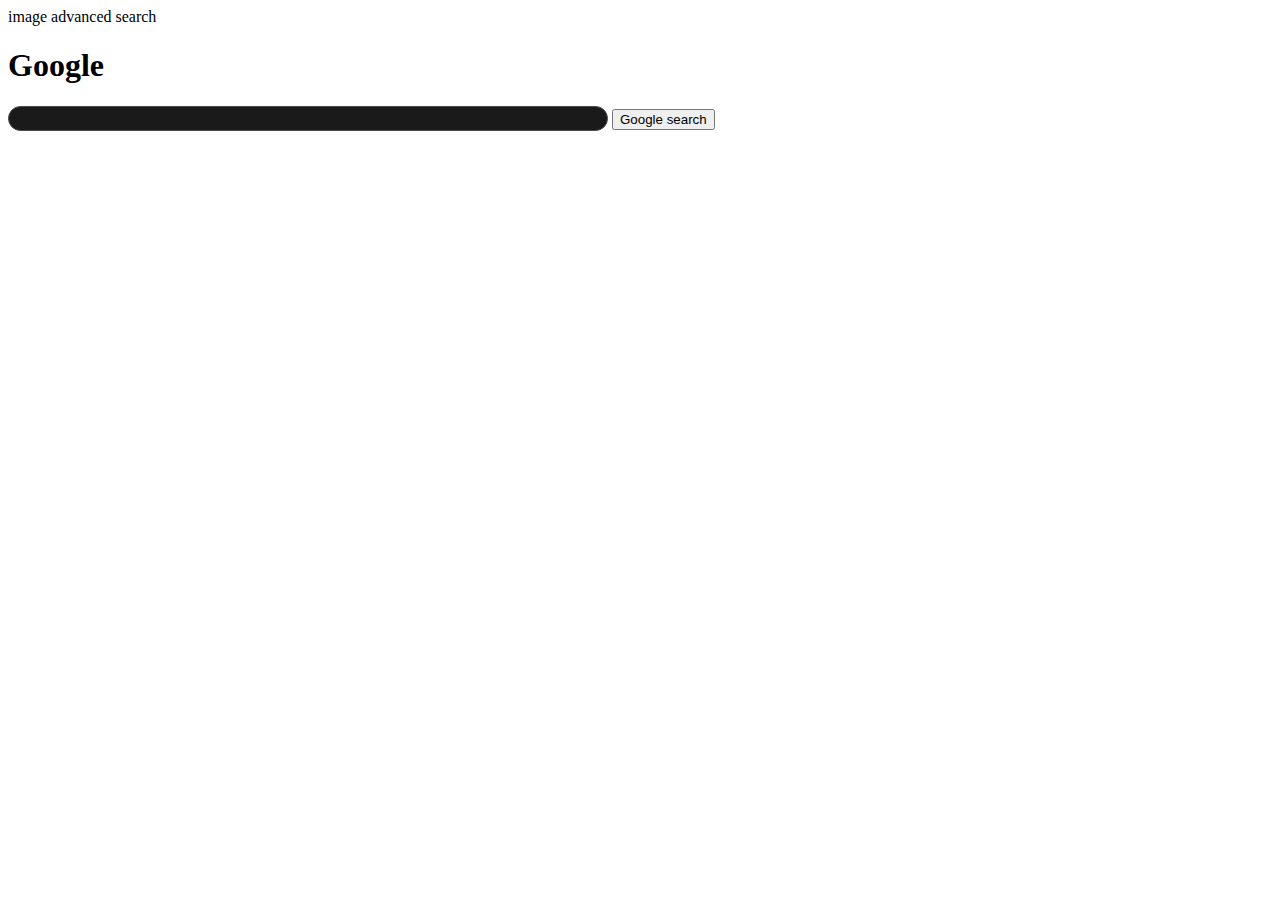
<file: index.html>
<!DOCTYPE html>
<html lang="eng">
  <head>
   <meta charset="utf-8">
   <meta name="viewport" content="witdh-device-width, initial-scale=1.0">
   <title>search</title>
   <link rel="stylesheet" href="style.css">
  </head>
  <body>
  <div class="link">
    <a ref="./image.html" class="right space">image</a>
    <a ref="advanced.html" class="right space">advanced search</a>
  </div>
  <h1>Google</h1>
     <form action="https://google.com/search">
       <input type="text" name="q">
       <input type="submit" value="Google search">
     </form>
  </body>
</html>
</file>
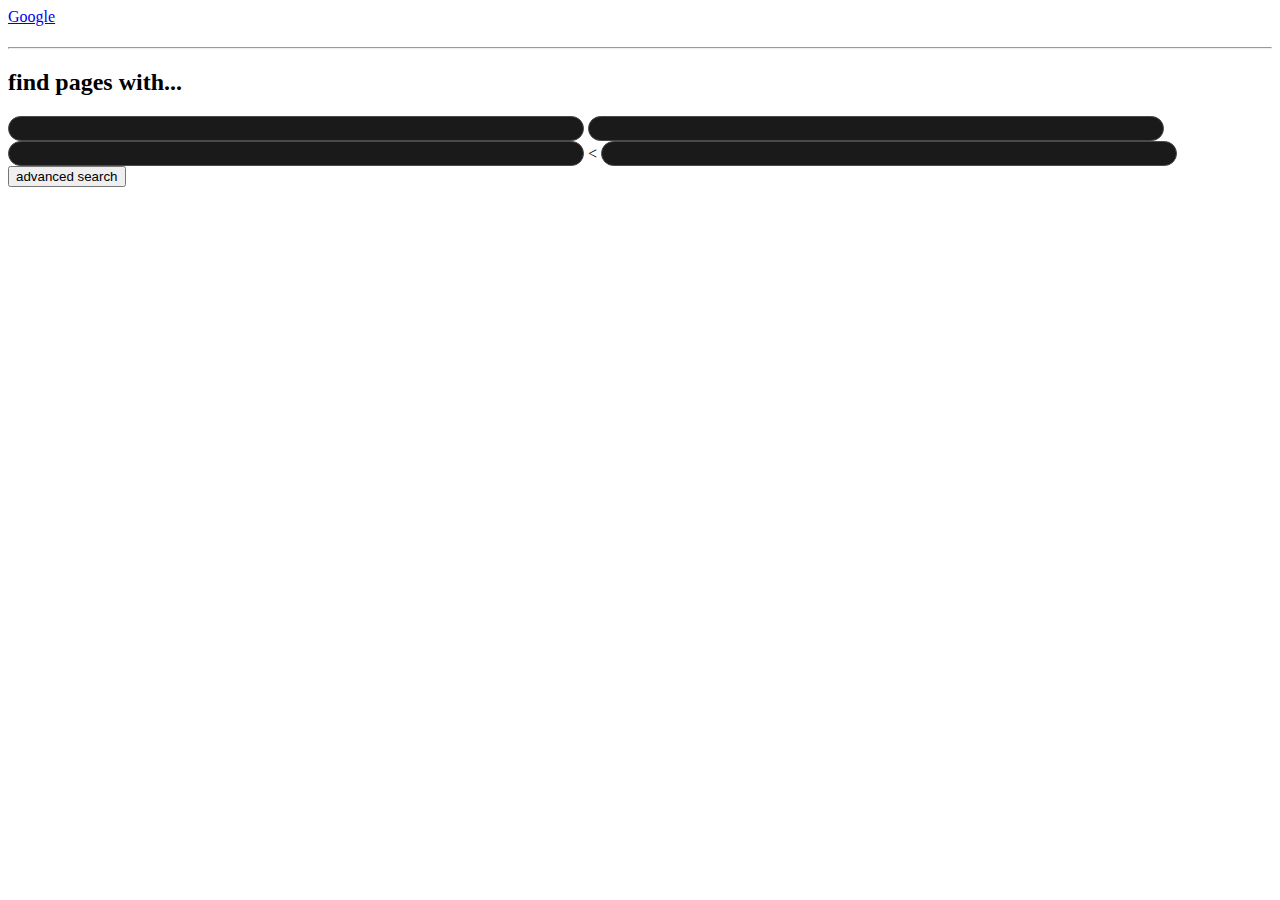
<file: advanced.html>
<!DOCTYUPE html>
<html lang="eng">
    <head>
        <meta charset="utf-8">
        <meta name="viewpoint" content="width=device-width, initials-scale=1.0">
        <title>Google images</title>
        <link rel="stylesheet" href="style.css">
    </head>

  <body>
    <div class="links">
    <a href="/index.html" class="right" id="adv-link">Google</a>
    </div>
    <h1 class="adv-links" text="advanced search"></h1>
    <hr>
    <h2>find pages with...</h2>
    <form action="https://google.com/search">
    <label for="words" text="all these words"></label>
      <input type="text" name="as_q" id="words"/>
      <label for="phrase" text="this exact word or phrase"></label>
      <input type="text" name="as_epq" id="phrase"/>
      <label for="any" text="any of these words"></label>
      <input type="text" name="as_oq" id="any"/>
      <label for="none" text="none of these words"><</label>
      <input type="text" name="as_eq" id="none"/>
      <input type="submit" value="advanced search" id="adv-search"/>
    </form>
  </body>
</html>
</file>
<file: style.css>
margin: 20px auto -160px;
  font-size: 100px;
  font-weight: 600;
}

form{
  display: flex;
  flex-flow: column;
  margin-top: 180px;
}

input[type="text"] {
  margin: auto;
  border: 0.5px solid #4a4a4a;
  width: 45vw;
  heught: 7vw;
  border-radius: 50px;
  font-size: 18px;
  background-color: #1a1a1a;
  color: #fff;
  padding-left: 20px;
}
input[type="text"]:hover{
background-color: #2a2a2a;
border
</file>
